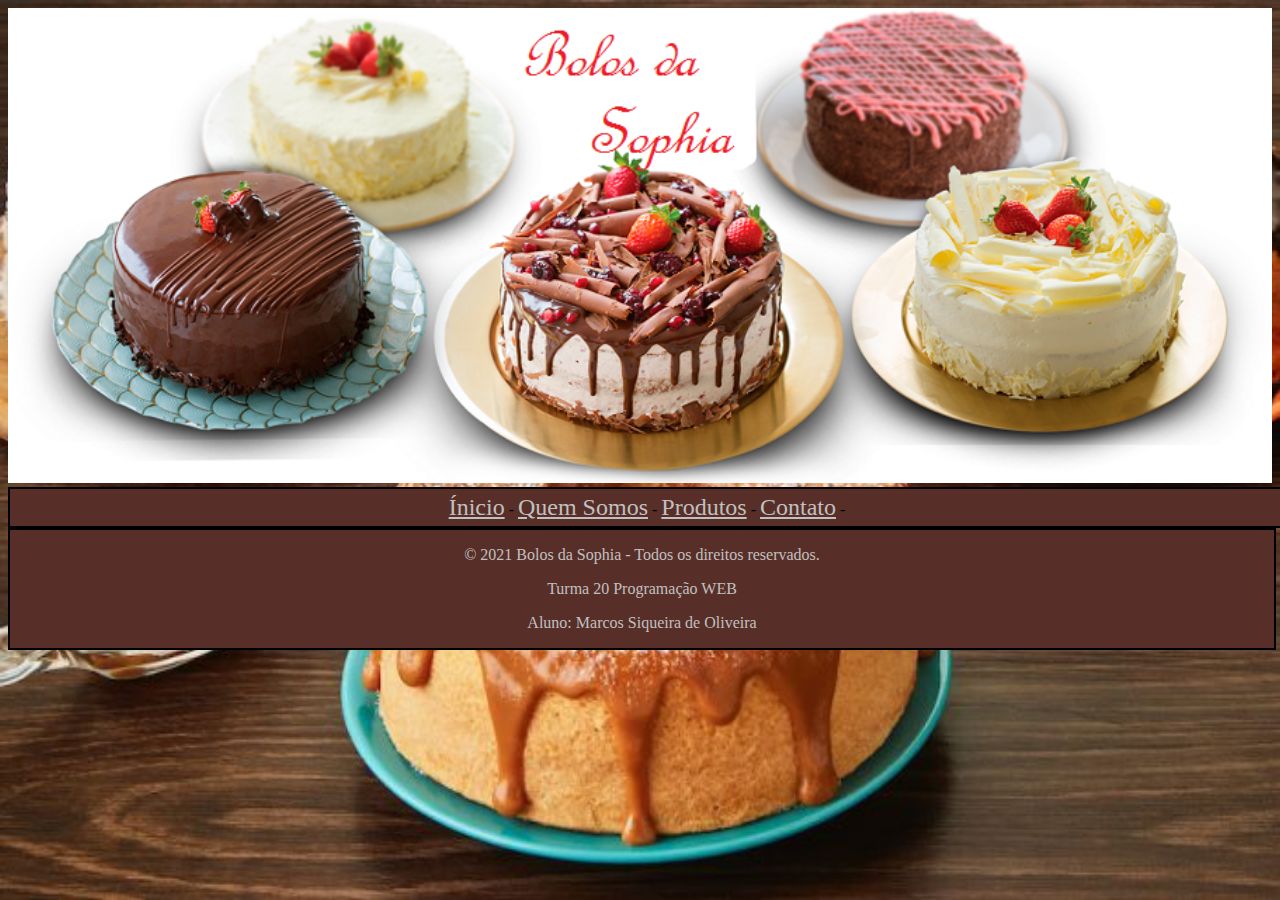
<file: index.html>
<!DOCTYPE html>
<html lang="pt-BR">

	<head>
		<link rel="stylesheet" href="https://stackpath.bootstrapcdn.com/bootstrap/4.5.0/css/bootstrap.min.css" integrity="sha384-9aIt2nRpC12Uk9gS9baDl411NQApFmC26EwAOH8WgZl5MYYxFfc+NcPb1dKGj7Sk" crossorigin="anonymous">
		<link rel="stylesheet" type="text/css" href="css/estilo.css">
		<meta charset="utf-8">
		<title>BOLOS DA SOPHIA</title>
		<img class="fotoInicial" src="img/bolosSophia.png" class="responsive" >
	</head>

	<body class="corpo">

		<div class="menu">
			<a class="paragrafoMenu" href="index.html">Ínicio</a>    -    
			<a class="paragrafoMenu" href="paginas/quemSomos.html">Quem Somos</a>    -    
			<a class="paragrafoMenu" href="paginas/produtos.html">Produtos</a>    -    
			<a class="paragrafoMenu" href="paginas/contato.html">Contato</a>    -    
			<!--Quebra de Linha-->
			<br>
		</div>

		<footer class="rodape">
			<p>© 2021 Bolos da Sophia - Todos os direitos reservados.</p>
			<p>Turma 20 Programação WEB</p>
			<p>Aluno: Marcos Siqueira de Oliveira</p>
		</footer>

	</body>
	
</html>
</file>
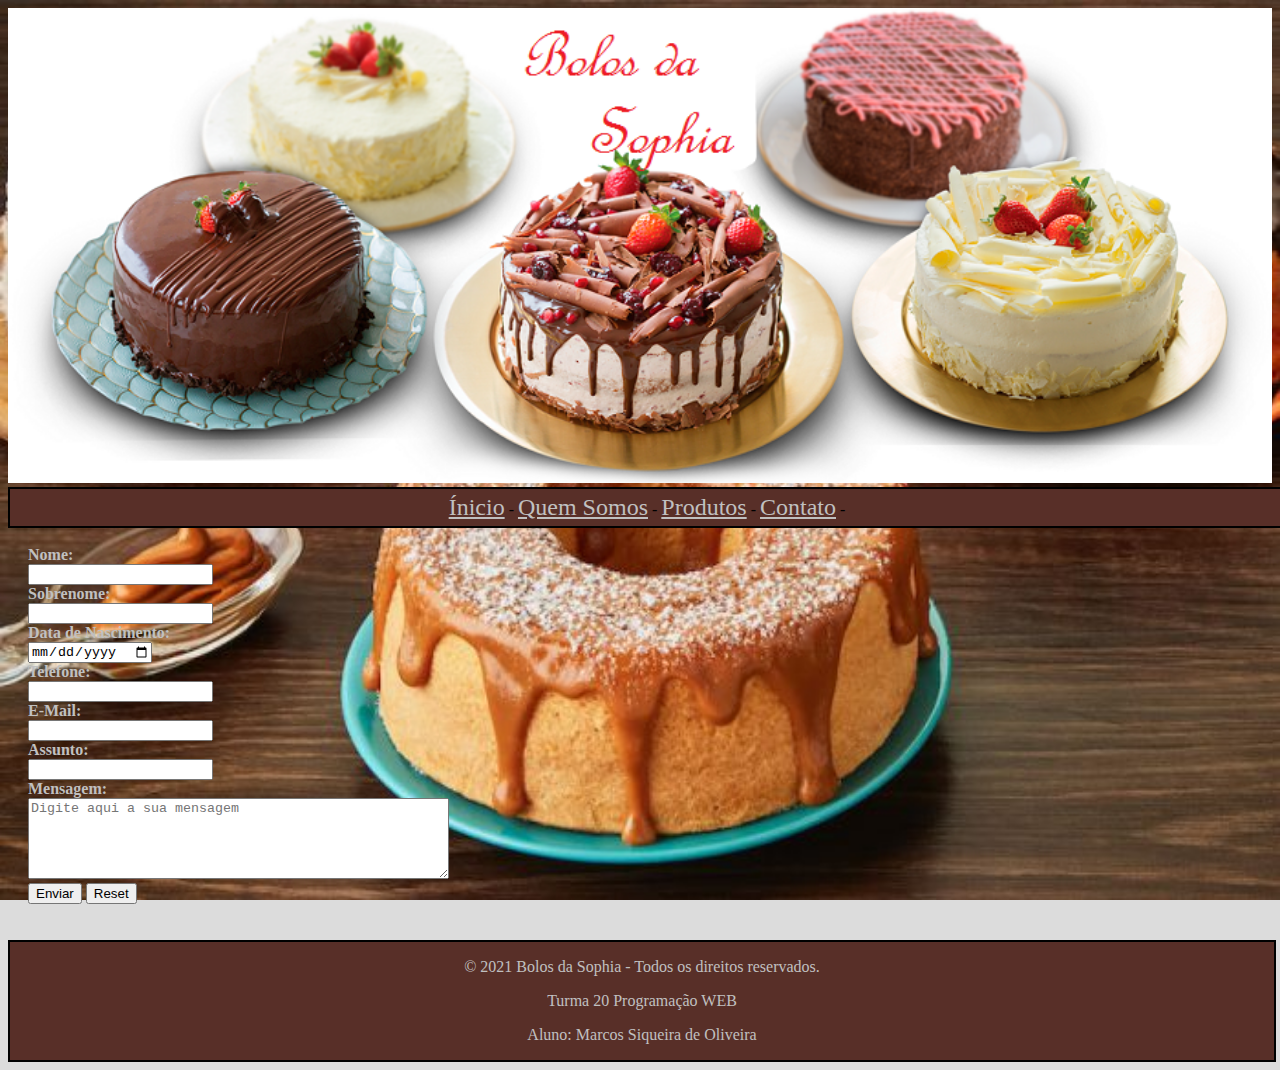
<file: paginas/contato.html>
﻿<!DOCTYPE html>
<html lang="pt-BR">
    <head>
        <link rel="stylesheet" href="https://stackpath.bootstrapcdn.com/bootstrap/4.5.0/css/bootstrap.min.css" integrity="sha384-9aIt2nRpC12Uk9gS9baDl411NQApFmC26EwAOH8WgZl5MYYxFfc+NcPb1dKGj7Sk" crossorigin="anonymous">
        <link rel="stylesheet" type="text/css" href="../css/estilo.css">
        <meta charset="utf-8">
        <title>BOLOS DA SOPHIA</title>
        <img class="fotoInicial" src="../img/bolosSophia.png" >
    </head>
    <body class="corpo">
        <div class="menu">
            <a class="paragrafoMenu" href="../index.html">Ínicio</a>    -    
            <a class="paragrafoMenu" href="../paginas/quemSomos.html">Quem Somos</a>    -    
            <a class="paragrafoMenu" href="../paginas/produtos.html">Produtos</a>    -    
            <a class="paragrafoMenu" href="../paginas/contato.html">Contato</a>    -    
            <!--Quebra de Linha-->
            <br>

        </div>
        <br>

        <form class="form" action="action.php" target="_blank">
            <label for="nome">Nome:</label><br>
            <input type="text" id="nome" name="nome"><br>

            <label for="sobrenome">Sobrenome:</label><br>
            <input type="text" id="sobrenome" name="sobrenome"><br>

            <label for="nascimento">Data de Nascimento:</label><br>
            <input type="date" id="nascimento" name="nascimento"><br>

            <label for="telefone">Telefone:</label><br>
            <input type="telefone" id="telefone" name="telefone"><br>

            <label for="email">E-Mail:</label><br> 
            <input type="email" name="E-Mail"><br>

            <label for="assunto">Assunto:</label><br>
            <input type="text" name="assunto" required><br>

            <label for="mensagem">Mensagem:</label><br>
            <textarea placeholder="Digite aqui a sua mensagem" rows="5" cols="50" required></textarea><br>
            
            <input type="submit" value="Enviar">
            <input type="reset"><br>
        </form>
        <br>
        <br>
        <footer class="rodape">
            <p>© 2021 Bolos da Sophia - Todos os direitos reservados.</p>
            <p>Turma 20 Programação WEB</p>
            <p>Aluno: Marcos Siqueira de Oliveira</p>
        </footer>

    </body>
</html>
</file>
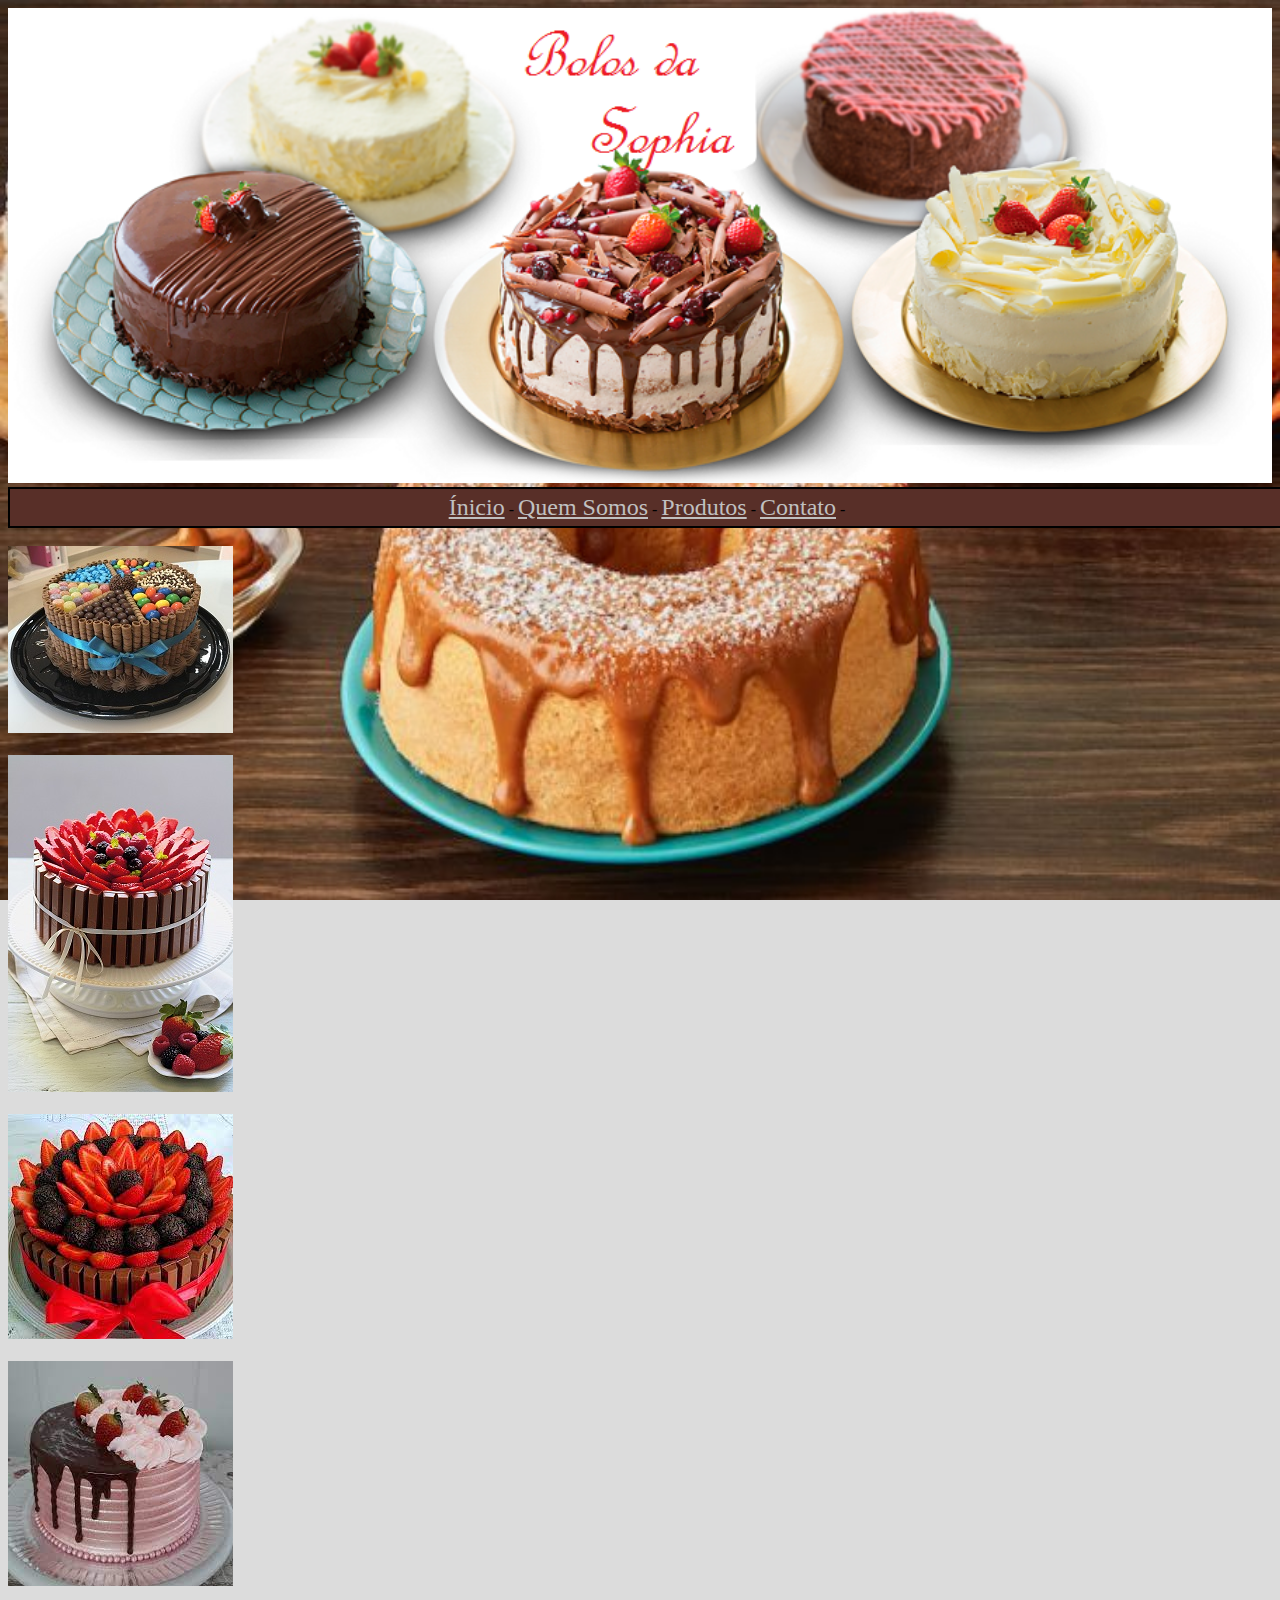
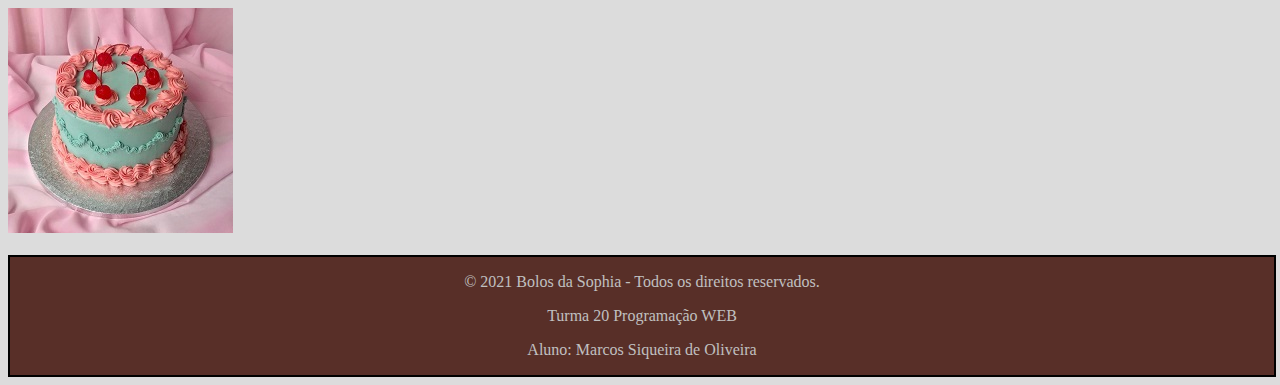
<file: paginas/produtos.html>
<!DOCTYPE html>
<html lang="pt-BR">
    <head>
        <link rel="stylesheet" href="https://stackpath.bootstrapcdn.com/bootstrap/4.5.0/css/bootstrap.min.css" integrity="sha384-9aIt2nRpC12Uk9gS9baDl411NQApFmC26EwAOH8WgZl5MYYxFfc+NcPb1dKGj7Sk" crossorigin="anonymous">
        <link rel="stylesheet" type="text/css" href="../css/estilo.css">
        <meta charset="utf-8">
        <title>BOLOS DA SOPHIA</title>
        <img class="fotoInicial" src="../img/bolosSophia.png" >
    </head>
    <body class="corpo">
        <div class="menu">
            <a class="paragrafoMenu" href="../index.html">Ínicio</a>    -    
            <a class="paragrafoMenu" href="../paginas/quemSomos.html">Quem Somos</a>    -    
            <a class="paragrafoMenu" href="../paginas/produtos.html">Produtos</a>    -    
            <a class="paragrafoMenu" href="../paginas/contato.html">Contato</a>    -    
            <!--Quebra de Linha-->
            <br>

        </div>
        <br>
        <img src="../img/bolo.alegria.jpg" alt="Bolo Alegria - Bolo com confetes, balas de jujuba rodedo de tubetes recheados de chocolate."><br>
        <br>
        <img src="../img/bolo-kit-kat-frutas-vermelhas.jpg" alt="Bolo rodeado de chocolate kit kat com cobertura de morangos."><br>
        <br>
        <img src="../img/bolo-da-helena.jpg" alt="Bolo rodeado de chocolate kit kat com cobertura de morangos e brigadeiros"><br>
        <br>
        <img src="../img/bolo-morango.jpg"><br>
        <br>
        <img src="../img/bolos-retro-decorados.jpg"><br>
        <br>
        <footer class="rodape">
            <p>© 2021 Bolos da Sophia - Todos os direitos reservados.</p>
            <p>Turma 20 Programação WEB</p>
            <p>Aluno: Marcos Siqueira de Oliveira</p>
        </footer>

    </body>
</html>
</file>
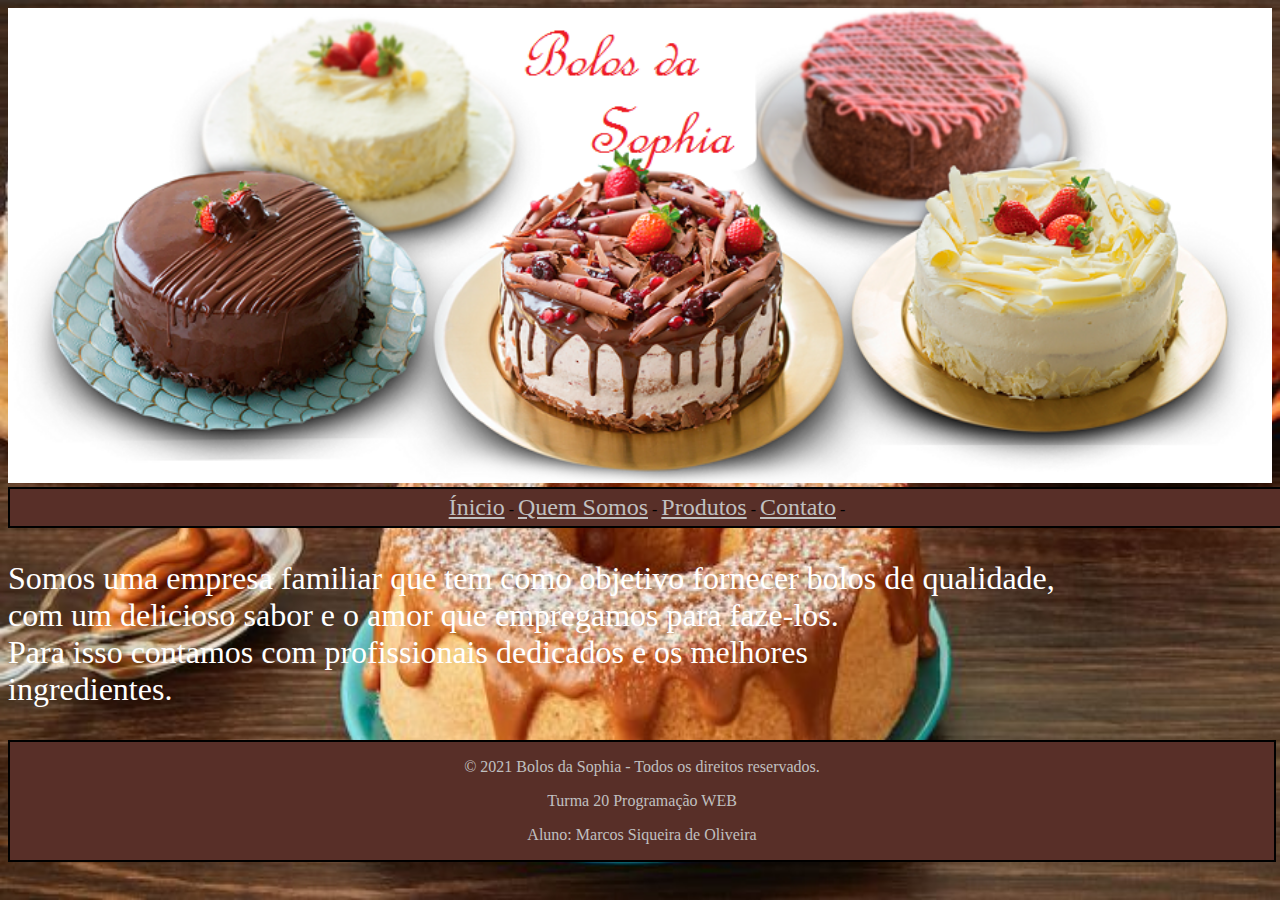
<file: paginas/quemSomos.html>
<!DOCTYPE html>
<html lang="pt-BR">
    <head>
        <link rel="stylesheet" href="https://stackpath.bootstrapcdn.com/bootstrap/4.5.0/css/bootstrap.min.css" integrity="sha384-9aIt2nRpC12Uk9gS9baDl411NQApFmC26EwAOH8WgZl5MYYxFfc+NcPb1dKGj7Sk" crossorigin="anonymous">
        <link rel="stylesheet" type="text/css" href="../css/estilo.css">
        <meta charset="utf-8">
        <title>BOLOS DA SOPHIA</title>
        <img class="fotoInicial" src="../img/bolosSophia.png" >
    </head>
    <body class="corpo">
        <div class="menu">
            <a class="paragrafoMenu" href="../index.html">Ínicio</a>    -    
            <a class="paragrafoMenu" href="../paginas/quemSomos.html">Quem Somos</a>    -    
            <a class="paragrafoMenu" href="../paginas/produtos.html">Produtos</a>    -    
            <a class="paragrafoMenu" href="../paginas/contato.html">Contato</a>    -    
            <!--Quebra de Linha-->
            <br>
        </div>

        <p class="quemSomos" >
            Somos uma empresa familiar que tem como objetivo
            fornecer bolos de qualidade, <br>
            com um delicioso sabor e o amor que empregamos para faze-los.<br>
            Para isso contamos com profissionais dedicados e os melhores  <br>
            ingredientes.
        </p>

        <footer class="rodape">
            <p>© 2021 Bolos da Sophia - Todos os direitos reservados.</p>
            <p>Turma 20 Programação WEB</p>
            <p>Aluno: Marcos Siqueira de Oliveira</p>
        </footer>

    </body>
</html>
</file>
<file: css/estilo.css>
*{
	/*width: 100%;*/
	height: auto;
}

.fotoInicial {
	float: auto; 
	alt: "Bolos da Sophia";
	width: 100%; 
	height: auto;
	
}

.corpo {
	background-color: gainsboro;
	font-family: garamond;
  	background-image: url("../img/bolos-caseirinhos.jpg");
  	background-position: right top;
  	background-repeat: no-repeat;
  	background-size: 100% 100%;
  	background-attachment: fixed;
}

.menu {
	border: groove;
	border-width: 30px;
	/*background-color: #351813; */
	background-color: #582f28;
	text-align: center; 
	border: 2px solid black; 
	width: 100%;
	padding: 5px;
}

.paragrafoMenu {
	font-size: 150%; 
	color:silver;
}

.quemSomos {
	font-size: 200%;
	font-family: garamond;
	color: white;
}

.form {
	font-size: 100%;
	font-family: garamond;
	font-weight: bold;
	text-align: justify;
	color: silver;
	margin-left: 20px;
}

.rodape{
	background-color: #582f28; 
	font-family: garamond;
	color: silver;
	text-align: center;  
	border: 2px solid black; 
	width: 100%;
}
</file>
